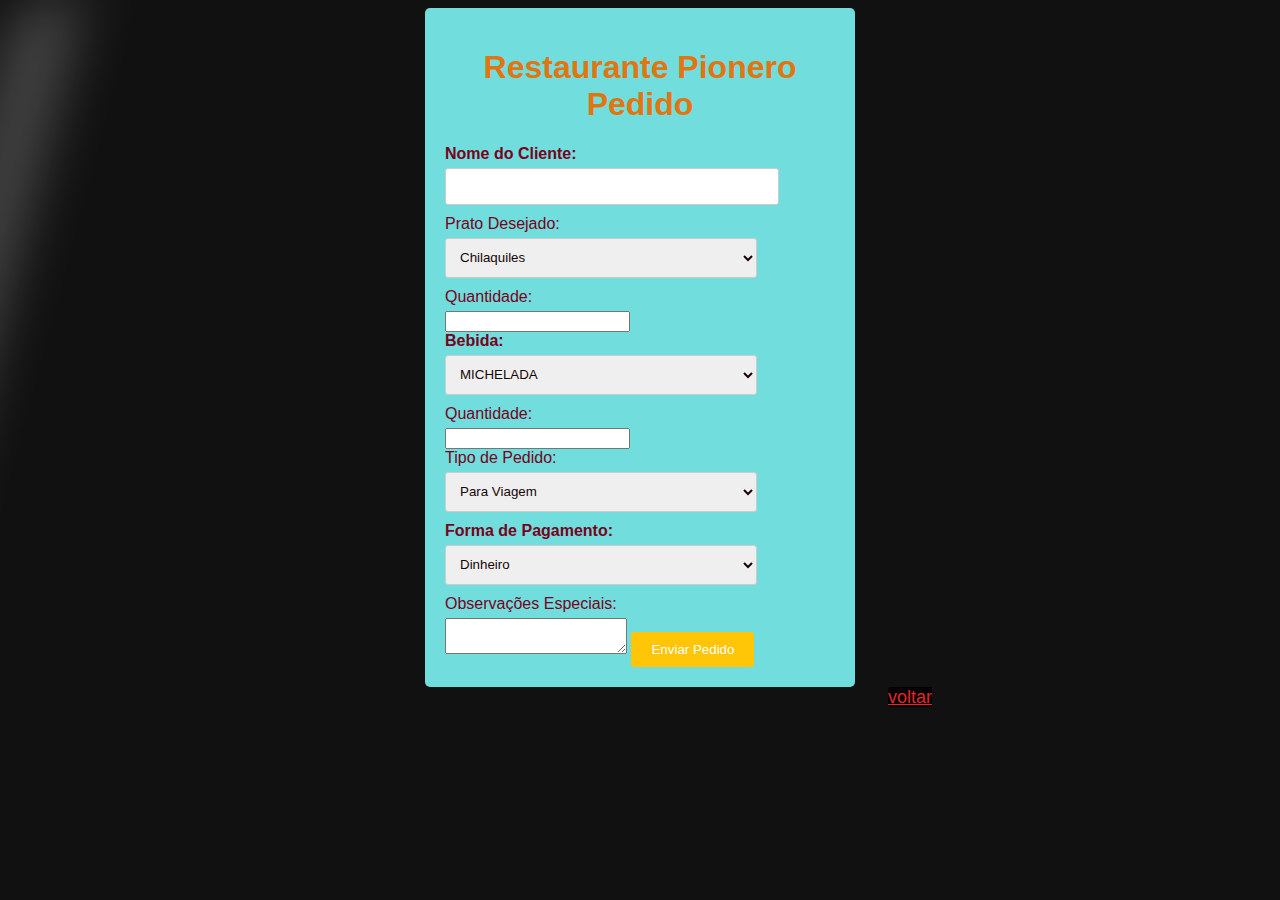
<file: pedido.html>
<!DOCTYPE html>
<html>
<head>
    <title class="titulo">  Restaurante PIONERO </title>   
    <link rel="stylesheet" href="pedido.css">
    
</head>
<body>
    <div class="container">
        <h1 class="titulo">Restaurante Pionero Pedido</h1>
        <form id="pedidoForm">
            <label for="cliente"><strong>Nome do Cliente:</strong></label>
            <input type="text" id="cliente" name="cliente" required>

            <label for="comidas">Prato Desejado:</label>
            <select id="comidas" name="comidas">
                <option value="Chilaquiles">Chilaquiles</option>
                <option value="Pozole">Pozole</option>
                <option value="Tacos al Pastor">Tacos al Pastor</option>
                <option value="Nachos">Nachos</option>
                <option value="Elote">Elote</option>
                <option value="Mole Poblano">Mole Poblano</option>
                <option value="Tamales">Tamales</option>
                <option value="Enchiladas">Enchiladas</option>
                <option value="Churros">Churros</option>
                <option value="Empanadas">Empanadas</option>
                <option value="Tacos Vegano">Tacos Vegano</option>
                <option value="Fajitas de carne">Fajitas de carne</option>
            </select>

            <label for="quantidadeComida">Quantidade:</label>
            <input type="number" id="quantidadeComida" name="quantidadeComida" required>

            <label for="bebida"><strong>Bebida:</strong></label>
            <select id="bebida" name="bebida">
                <option value="Água">MICHELADA</option>
                <option value="Refrigerante">COBÁ</option>
                <option value="Cerveja">DRINK</option>
                <option value="Outro">VINHOS</option>
                <option value="Cerveja">WHISSKY ou CERVEJAS</option>
                <option value="Outro">REFRIGERANTES</option>
            </select>

            <label for="quantidadeBebida">Quantidade:</label>
            <input type="number" id="quantidadeBebida" name="quantidadeBebida" required>

            <label for="tipoPedido">Tipo de Pedido:</label>
            <select id="tipoPedido" name="tipoPedido">
                <option value="para-viagem">Para Viagem</option>
                <option value="entrega">Entrega</option>
                <option value="comer-no-local">Comer no Local</option>
            </select>

            <label for="formaPagamento"><strong>Forma de Pagamento:</strong></label>
            <select id="formaPagamento" name="formaPagamento">
                <option value="dinheiro">Dinheiro</option>
                <option value="cartao-credito">Cartão de Crédito</option>
                <option value="cartao-debito">Cartão de Débito</option>
                <option value="Pix">Pix</option>

            </select>

            <label for="observacoes">Observações Especiais:</label>
            <textarea id="observacoes" name="observacoes"></textarea>

            <button type="submit">Enviar Pedido</button>
        </form>
    </div>
    
    <a  href="index.html#cardapio">voltar</a>
    
</body>
</html>
</file>
<file: pedido.css>
body {
    font-family: Arial, sans-serif;
   

    
}

.container {
    max-width:390px;
    margin: 0 auto;
    background-color: rgb(113, 221, 221);
    padding: 20px;
    border-radius: 5px;
    box-shadow:  13px ;
    color: rgb(119, 2, 27);
}
.titulo{
    color: #e2750f;
}

h1 {
    text-align: center;
}

form {
    text-align: left;
}

label {
    display: block;
    margin-bottom: 5px;
}

input[type="text"],

select
 {
    width: 80%;
    padding: 10px;
    margin-bottom: 10px;
    border: 1px solid #ccc;
    border-radius: 3px;
    color: #160505;
}

select {
    height: 40px;
}

button[type="submit"] {
    background-color:#ffc506;
    color: #fff;
    padding: 10px 20px;
    border: none;
    border-radius: 3px;
    cursor: pointer;
}

button[type="submit"]:hover {
    background-color: red;
}

.voltar {
    display: block;
    text-align: center;
    text-decoration: none;
    color: #ff4800;
    font-weight: 100;
    cursor: pointer;

}

/*btn voltar*/
@import url(https://fonts.googleapis.com/css?family=Raleway:300);

body{
  background: #111;
}

a{
  background: #000;
  color: #e62626;
  width: 200px;
  height: 60px;
  border: 0;
  margin: 55rem;
  position:-ms-page;
  margin-bottom: auto;
  font-size: 18px;
  border-radius: 4px;
  font-family: 'Raleway', sans-serif;
  transition: .6s;
  overflow: hidden;
  &:focus{
    outline: 0;
  }
  &:before{
    content: '';
    display: block;
    position: absolute;
    background: rgba(255,255,255,0.5);
    width: 60px;
    height: 100%;
    left: 0;
    top: 0;
    opacity: .5;
    filter: blur(30px);
    transform: translateX(-100px)  skewX(-15deg);
  }
  &:after{
    content: '';
    display: block;
    position: absolute;
    background: rgba(255,255,255,0.2);
    width: 30px;
    height: 100%;
    left: 30px;
    top: 0;
    opacity: 0;
    filter: blur(5px);
    transform: translateX(-100px) skewX(-15deg);
  }
  &:hover{
    background: rgb(232, 231, 238);
    cursor: pointer;
    &:before{
      transform: translateX(300px)  skewX(-15deg);  
      opacity: 0.6;
      transition: .7s;
    }
    &:after{
      transform: translateX(300px) skewX(-15deg);  
      opacity: 1;
      transition: .5s;
    }
  }
}
</file>
